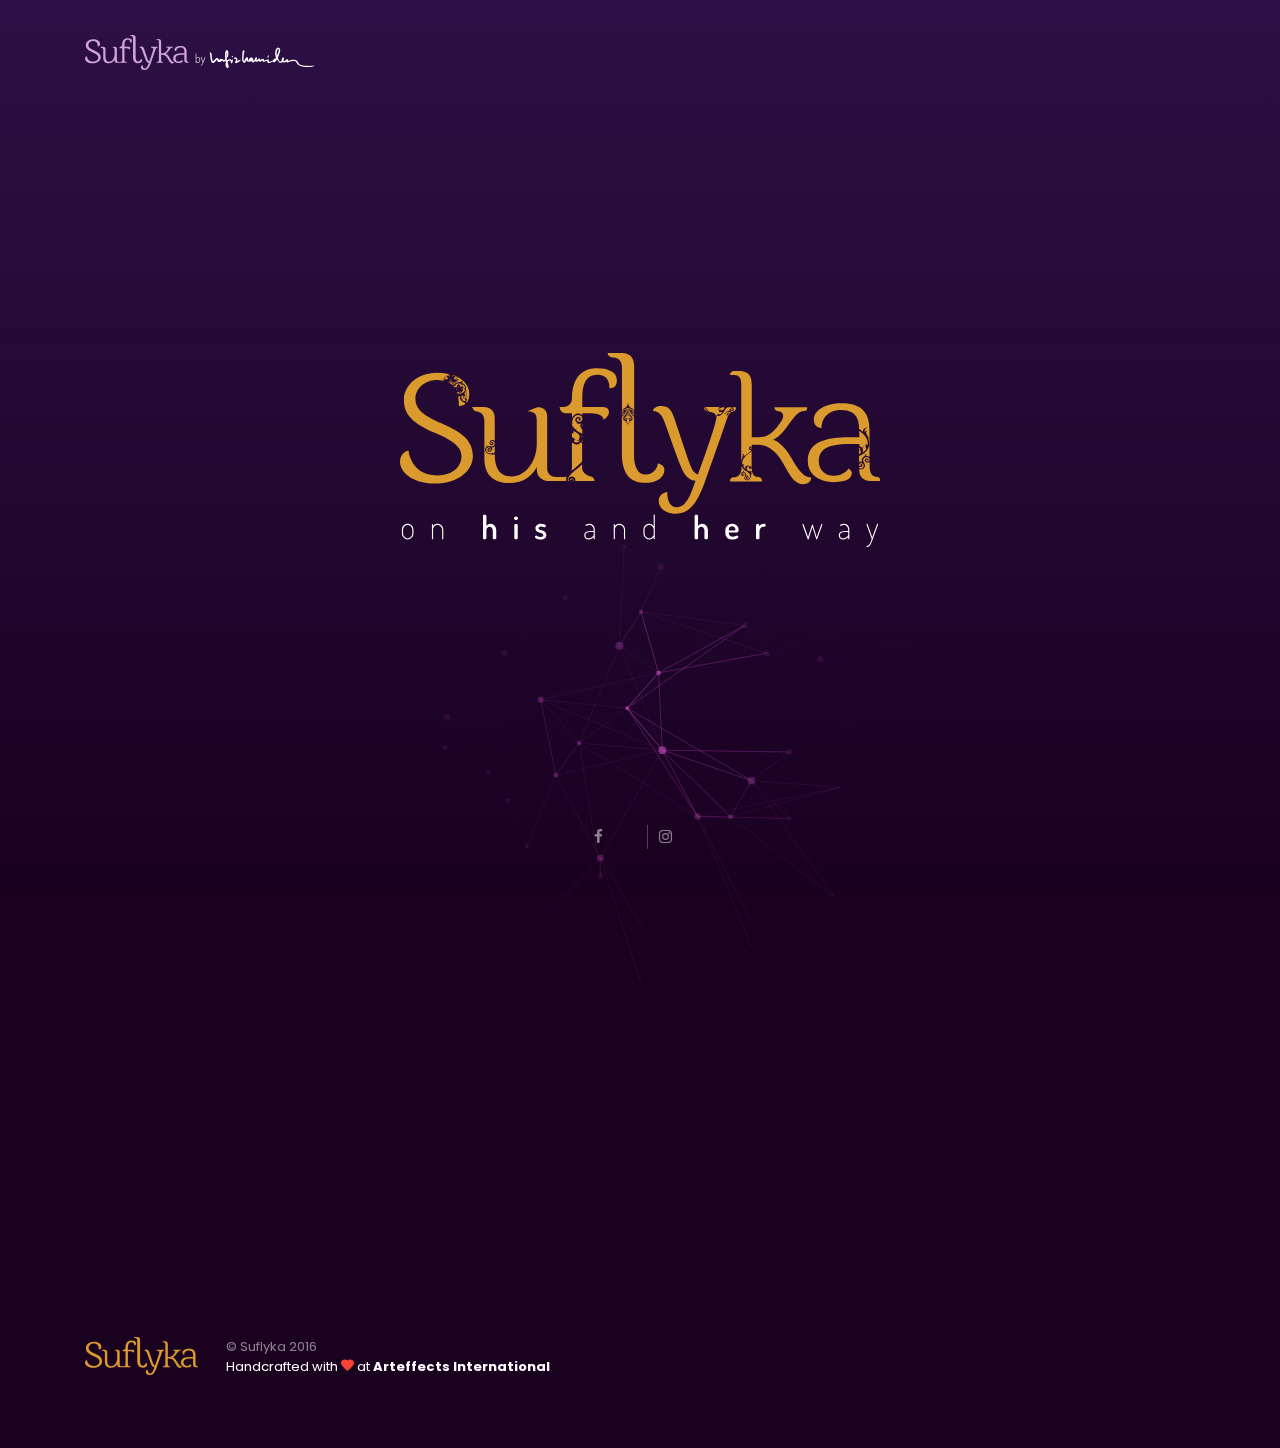
<file: index.html>
<!DOCTYPE html>
<html lang="en">
  <head>
    <meta charset="utf-8">
    <meta name="viewport" content="width=device-width, initial-scale=1">
    <meta http-equiv="x-ua-compatible" content="ie=edge">
    <title>Suflyka</title>
    <meta name="description" content="Suflyka by Hafiz Hamidun">
    <meta name="keywords" content="Suflyka, Hafiz Hamidun">
    <meta name="author" content="@wansaleh">
    <link rel="apple-touch-icon" sizes="57x57" href="/img/favicons/apple-touch-icon-57x57.png">
    <link rel="apple-touch-icon" sizes="60x60" href="/img/favicons/apple-touch-icon-60x60.png">
    <link rel="apple-touch-icon" sizes="72x72" href="/img/favicons/apple-touch-icon-72x72.png">
    <link rel="apple-touch-icon" sizes="76x76" href="/img/favicons/apple-touch-icon-76x76.png">
    <link rel="apple-touch-icon" sizes="114x114" href="/img/favicons/apple-touch-icon-114x114.png">
    <link rel="apple-touch-icon" sizes="120x120" href="/img/favicons/apple-touch-icon-120x120.png">
    <link rel="apple-touch-icon" sizes="144x144" href="/img/favicons/apple-touch-icon-144x144.png">
    <link rel="apple-touch-icon" sizes="152x152" href="/img/favicons/apple-touch-icon-152x152.png">
    <link rel="apple-touch-icon" sizes="180x180" href="/img/favicons/apple-touch-icon-180x180.png">
    <link rel="icon" type="image/png" href="/img/favicons/favicon-32x32.png" sizes="32x32">
    <link rel="icon" type="image/png" href="/img/favicons/favicon-194x194.png" sizes="194x194">
    <link rel="icon" type="image/png" href="/img/favicons/favicon-96x96.png" sizes="96x96">
    <link rel="icon" type="image/png" href="/img/favicons/android-chrome-192x192.png" sizes="192x192">
    <link rel="icon" type="image/png" href="/img/favicons/favicon-16x16.png" sizes="16x16">
    <link rel="manifest" href="/img/favicons/manifest.json">
    <link rel="mask-icon" href="/img/favicons/safari-pinned-tab.svg" color="#5bbad5">
    <link rel="shortcut icon" href="/img/favicons/favicon.ico">
    <meta name="msapplication-TileColor" content="#da532c">
    <meta name="msapplication-TileImage" content="/img/favicons/mstile-144x144.png">
    <meta name="msapplication-config" content="/img/favicons/browserconfig.xml">
    <meta name="theme-color" content="#ffffff">
    <link rel="stylesheet" href="/css/site.min.css">
  </head>
  <body>
    <!--
    Star header
    ==================================================
    -->
    <canvas id="star"></canvas>
    <!--
    Navigation
    ==================================================
    -->
    <nav class="navbar navbar-dark bg-inverse bg-inverse-custom navbar-fixed-top">
      <div class="container"><a href="/" class="navbar-brand"><img src="/img/sbh-horizontal.svg" alt="" style="width: 230px;"><span class="sr-only">Suflyka by Hafiz Hamidun</span></a></div>
    </nav>
    <!--
    Hero Section
    ==================================================
    -->
    <header role="banner" class="jumbotron text-xs-center center-vertically">
      <div class="container">
        <div class="suflyka-by-hh m-t-5 m-b-5 p-l-1 p-r-1">
          <h1 class="display-3"><img src="/img/logo-kerawang-tagline2.svg" alt="" style="width: 100%; max-width: 480px;"><span class="sr-only">Suflyka by Hafiz Hamidun</span></h1>
        </div>
        <ul class="nav nav-inline social-share">
          <li class="nav-item"><a href="https://www.facebook.com/suflyka" class="nav-link"><span class="fa fa-facebook"></span><span class="count facebook-count"></span></a></li>
          <li class="nav-item"><a href="https://www.instagram.com/suflyka" class="nav-link"><span class="fa fa-instagram"></span><span class="count instagram-count"></span></a></li>
        </ul>
      </div>
    </header>
    <!--Quotes
    -->
    <section class="section-quotes p-t-8 p-b-8">
      <div class="container">
        <div class="col-lg-8 col-center">
          <blockquote class="blockquote-instagram">
            <div class="instagram-quotes owl-carousel"></div>
          </blockquote>
        </div>
      </div>
    </section>
    <!--Instagram
    -->
    <!--
    Footer
    ==================================================
    -->
    <footer role="contentinfo" class="section-footer">
      <div class="container text-white">
        <div class="row">
          <div class="col-md-10">
            <div class="media">
              <div class="media-left"><img src="/img/logo-yellow.svg" alt="" style="height: 38px;"></div><small class="media-body media-bottom"><span class="fade-50">© Suflyka 2016</span><br><span>Handcrafted with <i class="icon-heart mdc-text-red"></i> at <b>Arteffects International</b></span></small>
            </div>
          </div>
        </div>
      </div>
    </footer>
    <script src="/js/site.min.js"></script>
  </body>
</html>
</file>
